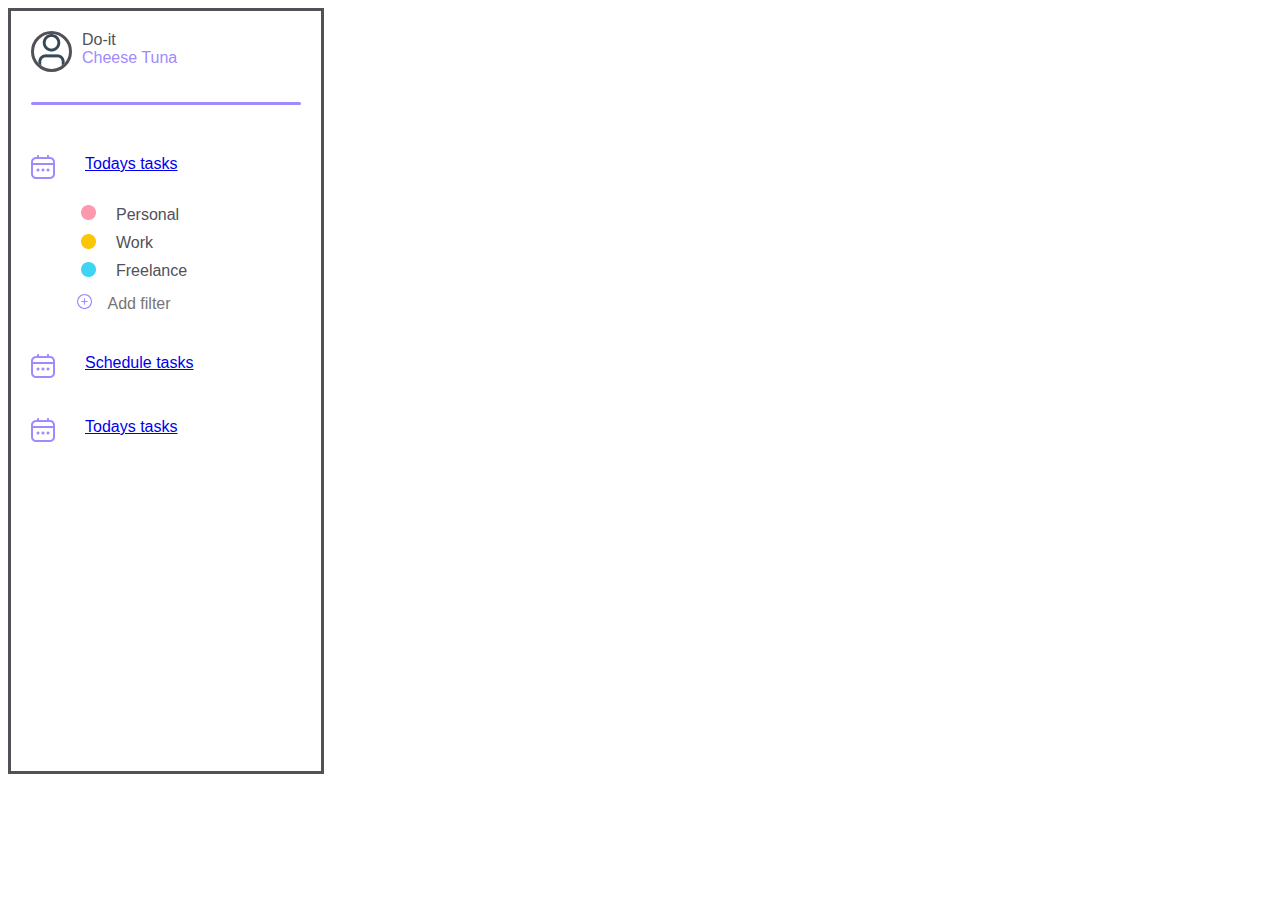
<file: index.html>
<!DOCTYPE html>
<html lang="en">
<head>
    <meta charset="UTF-8">
    <meta name="viewport" content="width=device-width, initial-scale=1.0">
    <title>Document</title>
    <link href="/navbar/navbar.css" rel="stylesheet">
</head>
<body>
    <div id="navbar-placeholder"></div>
    <div id="main-placeholder"></div>
    <script>
        document.addEventListener("DOMContentLoaded", function () {
            fetch("/navbar/navbar.html")
                .then(response => response.text())
                .then(data => {
                    document.getElementById("navbar-placeholder").innerHTML = data;

                    let script = document.createElement("script");
                    script.src = "/js/navbar.js";
                    script.onload = () => {
                        console.log("Navbar script loaded successfully");

                        initializeNavbar();
                    };
                    document.body.appendChild(script);
                })
                .catch(error => console.error("Error loading the navbar:", error));
        });

    </script>
    
    
</body>
</html>
</file>
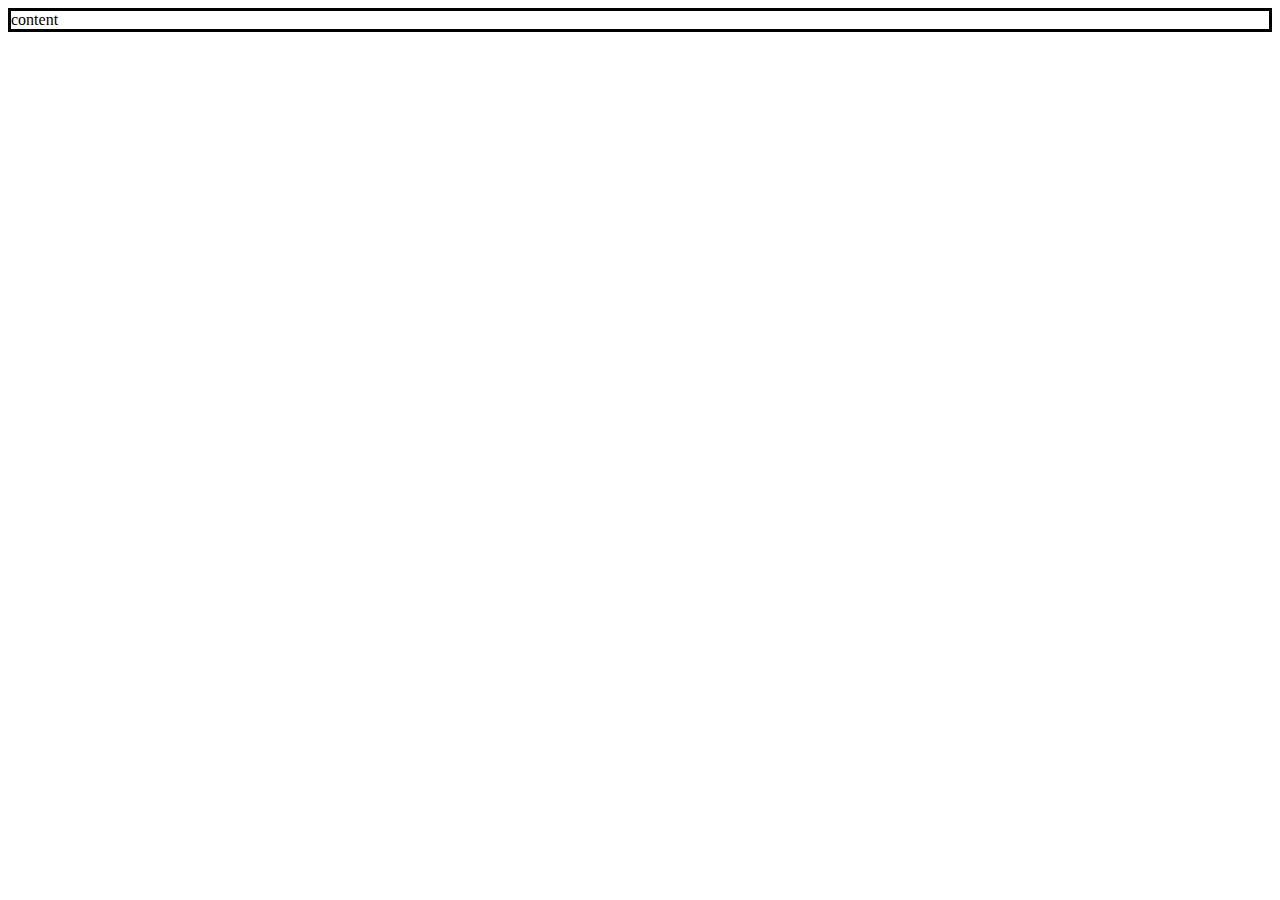
<file: main/main.html>
<!DOCTYPE html>
<html lang="en">
<head>
    <meta charset="UTF-8">
    <meta name="viewport" content="width=device-width, initial-scale=1.0">
    <title>Document</title>
    <link href="/main/main.css" rel="stylesheet">
</head>
<body>
    <div class="content">content</div>
    
</body>
</html>
</file>
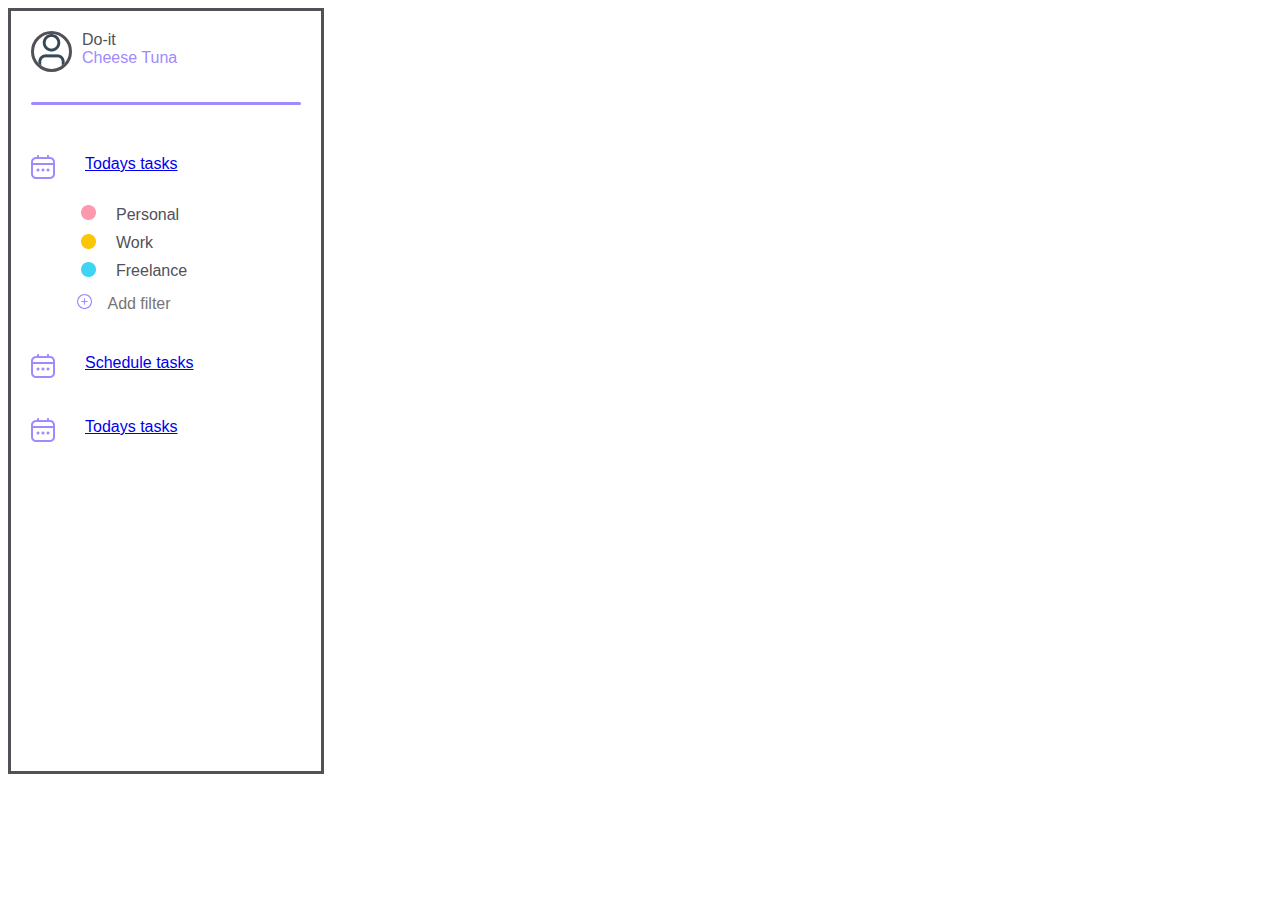
<file: navbar/navbar.html>
<!DOCTYPE html>
<html lang="en">
<head>
    <meta charset="UTF-8">
    <meta name="viewport" content="width=device-width, initial-scale=1.0">
    <link href="/navbar/navbar.css" rel="stylesheet">
</head>
<body>
    <div class="navbar-container">
        <div class="navbar-header-container">
            <img class="navbar-user-icon" src="/assets/user.png">
            <div class="navbar-user-container">
                <p class="navbar-user-text-header">Do-it</p>
                <p class="navbar-username">Cheese Tuna</p>
            </div>
        </div>
        <div class="divider"></div>
        <div class="navbar-todays-tasks-container navbar-icon">
            <div class="navbar-todays-tasks-header">
                <img src="/assets/day.png">
                <a href="/sections/Today's Task/today.html">Todays tasks</a>
            </div>
            <div class="navbar-todays-tasks-tags">
                <ul>
                    <li>
                        <div>
                            <img id="tag-red" src="/assets/tag-red.png">
                        </div>
                        <p>Personal</p>
                    </li>
                    <li>
                        <img src="/assets/tag-yellow.png">
                        <p>Work</p>
                    </li>
                    <li>
                        <img src="/assets/tag-blue.png">
                        <p>Freelance</p>
                    </li>
                    <li style="margin: 0%; padding: 0%;">
                        <div class="tags-input">
                            <ul class="tags" id="tags"></ul>
                            <button class="dropbtn"><img src="/assets/add-tag.png"></button>
                            <input type="text" id="input-tag" class="navbar-filter" placeholder="Add filter">
                        </div>
                    </li>
                </ul>
            </div>
        </div>
        <div class="navbar-schedule-container navbar-icon">
            <img src="/assets/day.png" class="navbar-schedule-icon">
            <a href="#">Schedule tasks</a>
        </div>
        <div class="navbar-settings-container navbar-icon">
            <img src="/assets/day.png" class="navbar-settings-icon">
            <a href="#">Todays tasks</a>
        </div>
    </div>

    <div class="dropdown" id="tag-dropdown" style="position: absolute; display: none;">
        <div class="dropdown-content">
            <a><img id="tag-blue" src="/assets/tag-blue.png" class="dropdown-icon"></a>
            <a><img id="tag-yellow" src="/assets/tag-yellow.png" class="dropdown-icon"></a>
            <a><img id="tag-red"src="/assets/tag-red.png" class="dropdown-icon"></a>
            <a><img id="tag-green" src="/assets/tag-green.png" class="dropdown-icon"></a>
            <a><img id="tag-purple" src="/assets/tag-purple.png" class="dropdown-icon"></a>
            <a><img id="tag-grey" src="/assets/tag-grey.png" class="dropdown-icon"></a>
        </div>
    </div>
</body>
</html>
</file>
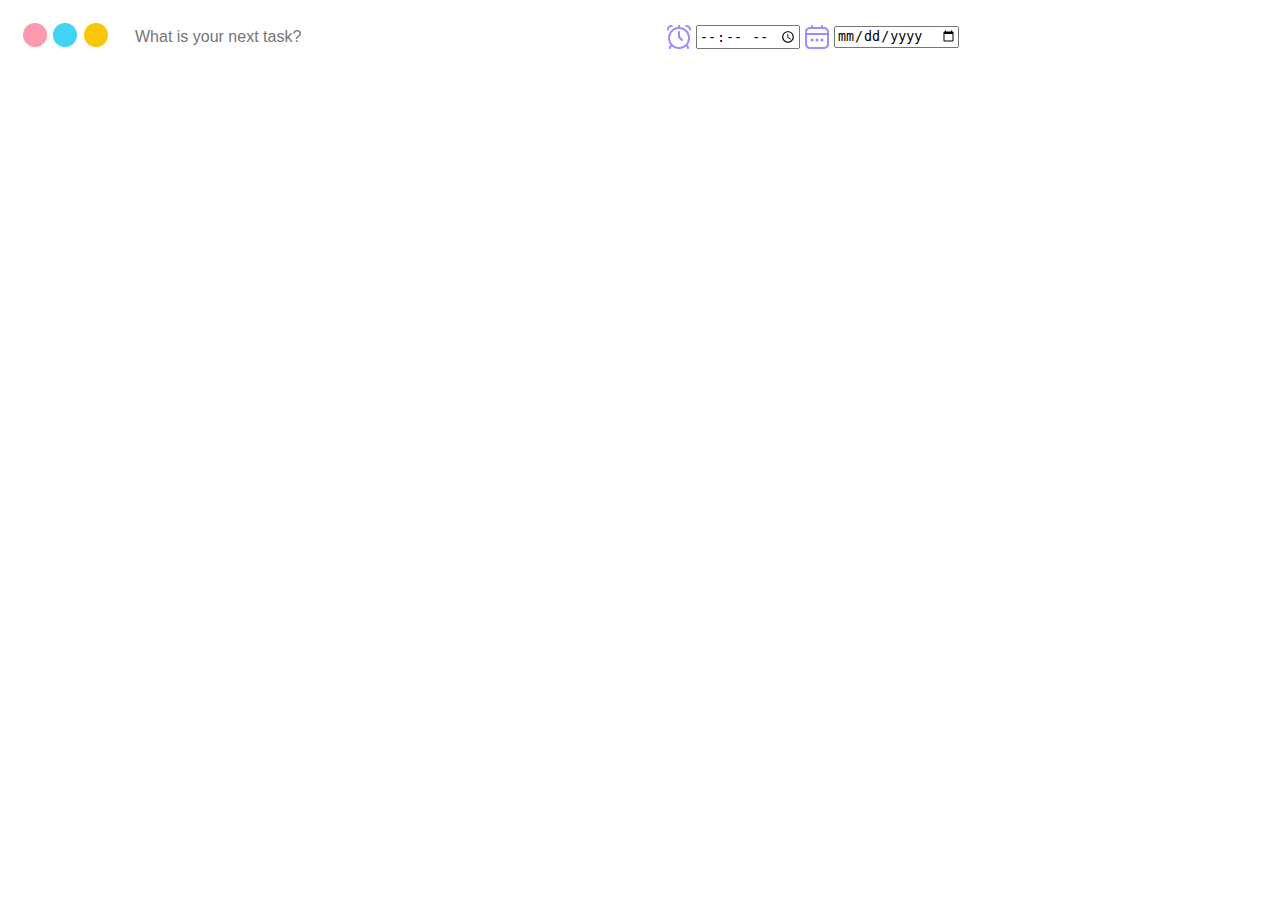
<file: components/input-bar/input.html>
<!DOCTYPE html>
<html lang="en">
<head>
    <meta charset="UTF-8">
    <meta name="viewport" content="width=device-width, initial-scale=1.0">
    <link href="/components/input-bar/input.css" rel="stylesheet">
</head>
<body>
    <div class="taskbar-container">
        <div class="taskbar-icon-container" id="tags">
            <img src="/assets/cluster-tags.png">
        </div>
        <div class="taskbar-input-textfield-container">
            <input class="taskbar-input-textfield" id="input-tag" type="text" placeholder="What is your next task?">
        </div>
        <div class="taskbar-icon-container-settings">
            <p class="display-time-input"></p>
            <p id="display-date-input"></p>
            <img id="time-picker-button" class="time-picker-button" src="/assets/time.png">
            <input id="timePicker" class="hidden-input" type="time">
            <img id="date" src="/assets/day.png">
            <input id="datePicker" class="hidden-input" type="date">
        </div>
    </div>
    <script src="/js/input.js"></script>
</body>
</html>
</file>
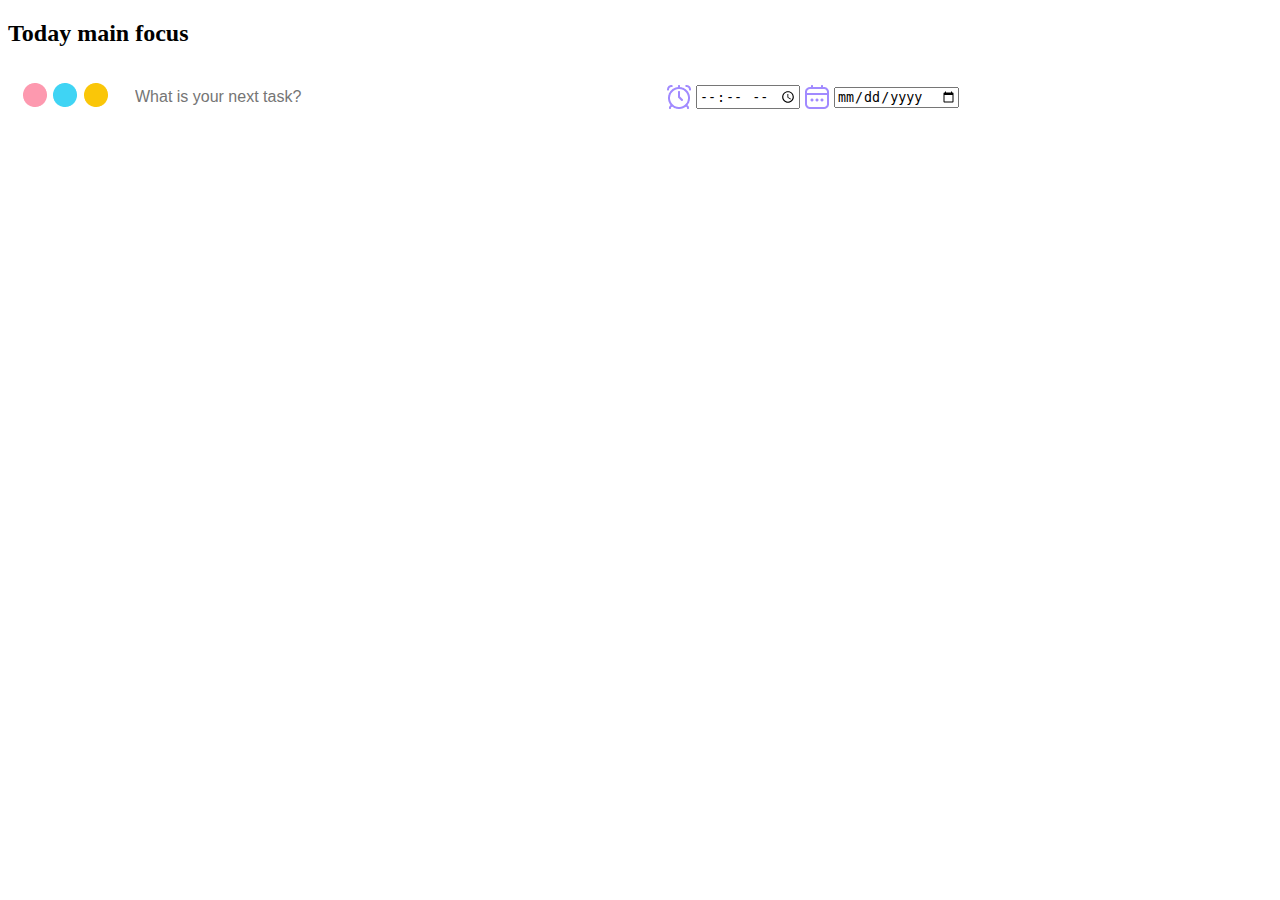
<file: sections/Today's Task/today.html>
<!DOCTYPE html>
<html lang="en">
<head>
    <meta charset="UTF-8">
    <meta name="viewport" content="width=device-width, initial-scale=1.0">
    <title>Document</title>
</head>
<body>
    <div class="main-title">
        <h2>Today main focus</h2>
        <h1 class="task-title"></h1>
    </div>
    <div id="input-task-placeholder">

    </div>
    <div class="dropdown" id="tag-dropdown" style="position: absolute; display: none;">
        <div class="dropdown-content">
            <a><img id="tag-blue" src="/assets/tag-blue.png" class="dropdown-icon"></a>
            <a><img id="tag-yellow" src="/assets/tag-yellow.png" class="dropdown-icon"></a>
            <a><img id="tag-red"src="/assets/tag-red.png" class="dropdown-icon"></a>
            <a><img id="tag-green" src="/assets/tag-green.png" class="dropdown-icon"></a>
            <a><img id="tag-purple" src="/assets/tag-purple.png" class="dropdown-icon"></a>
            <a><img id="tag-grey" src="/assets/tag-grey.png" class="dropdown-icon"></a>
        </div>
    </div>
    <script src="/js/input.js"></script>
    <script>
            document.addEventListener("DOMContentLoaded", function () {
            fetch("/components/input-bar/input.html")
                .then(response => response.text())
                .then(data => {
                    document.getElementById("input-task-placeholder").innerHTML = data;

                    let script = document.createElement("script");
                    script.src = "/js/navbar.js";
                    script.onload = () => {
                        console.log("Navbar script loaded successfully");

                        initializeNavbar();
                    };
                    document.body.appendChild(script);
                })
                .catch(error => console.error("Error loading the navbar:", error));
        });

        
    </script>
</body>
</html>
</file>
<file: navbar/navbar.css>
body {
    font-family:Verdana, Geneva, Tahoma, sans-serif;
    color: #515157;
}

.navbar-container {
    border-style: solid;
    display: flex;
    position: absolute;
    flex-wrap: nowrap;
    flex-direction: column;
    align-items: flex-start;
    width: 30vh;
    height: 80vh;
    padding: 20px;
}
.navbar-icon img {
    width: 24px;
    height: 24px;
}

.navbar-header-container {
    display: flex;
    gap: 10px;
}

.navbar-user-container p {
    padding: 0%;
    margin: 0%;
}

.navbar-username {
    color: #a18aff;
    font-weight: 500;
}

.navbar-user-icon {
    border-style: solid;
    border-radius: 50px;
    width: 35px;
    height: 35px;
}

.divider {
    border-bottom: 3px solid #a18aff;
    border-radius: 40px;
    margin-top: 30px;
    margin-bottom: 50px;
    width: 100%;
}

/* Navbar contents section */

.navbar-todays-tasks-container {
    width: 100%;
    display: flex;
    flex-direction: column;
}

.navbar-todays-tasks-header {
    padding:0%;
    margin: 0%;
    display: inline-flex;
    gap: 30px;
}

.navbar-todays-tasks-header p {
    margin: 0%;
    padding: 0%;
    align-content:flex-end;
}

.navbar-todays-tasks-tags {
    width: 100%;
    display: flex;
    flex-direction: column;
}

.navbar-todays-tasks-tags p {
    padding: 0%;
    margin: 0%;
    align-content:flex-end;
}

.navbar-todays-tasks-tags li{
    display: flex;
    list-style-type: none;
    margin: 10px;
    gap: 20px;
}

.navbar-todays-tasks-tags img {
    width: 15px;
    height: 15px;
}

/* break */

.navbar-schedule-container {
    padding:0%;
    margin: 0%;
    gap: 30px;
    margin-top: 20px;
    margin-bottom: 20px;
    display: inline-flex;
}

.navbar-schedule-container p {
    margin: 0%;
    padding: 0%;
    align-content: flex-end;
}

.navbar-settings-container {
    padding:0%;
    margin: 0%;
    gap: 30px;
    margin-top: 20px;
    margin-bottom: 20px;
    display: inline-flex;
}

.navbar-settings-container p {
    margin: 0%;
    padding: 0%;
    align-content: flex-end;
}

.navbar-filter {
    display: inline-block;
    outline: none;
    border: none;
    position: relative;
    padding: 5px;
    width: 50%;
    font-size: 16px;
}

.tags-input {
    margin: 0%;
    padding: 0%;
    list-style-type: none;
}

.tags {
    margin: 0%;
    padding: 0%;
}

/* tags dropdown menu  */

.dropbtn {
    font-size: 16px;
    border: none;
    cursor: pointer;
    background-color: white;
}


.dropdown {
    display: none;
    position: absolute;
    background-color: white;
    border-radius: 10px;
    box-shadow: 0px 8px 16px rgba(0, 0, 0, 0.2);
    padding: 10px;
    z-index: 1000;
}

.dropdown-content {
    display: flex;
    flex-wrap: wrap;
    gap: 10px;
}

.dropdown-content img {
    width: 20px;
    height: 20px;
    cursor: pointer;
    transition: transform 0.2s;
}

.dropdown-content img:hover {
    transform: scale(1.2);
}
</file>
<file: main/main.css>
.content {
    border: solid;

}
</file>
<file: components/input-bar/input.css>
.taskbar-container {
    background-color: #ffff; 
    border-radius: 20px;
    position: relative;
    display: flex;
    position: absolute;
    justify-content: space-between;
    align-items: center;
    padding: 10px;
    gap: 20px;
}

.taskbar-input-textfield {
    border-style: none;
    outline: none;
    text-align: left;
    width: 500px;
    text-decoration: none;
    font-size: 16px;
}

.taskbar-icon-container img {
    padding: 5px;
}

.hidden-input {
    /* opacity: 0;
    z-index: -1; */
}

.taskbar-icon-container-settings {
    display: inline-flex;
    gap: 5px;
    align-items: center;
    flex-wrap: nowrap;
}
</file>
